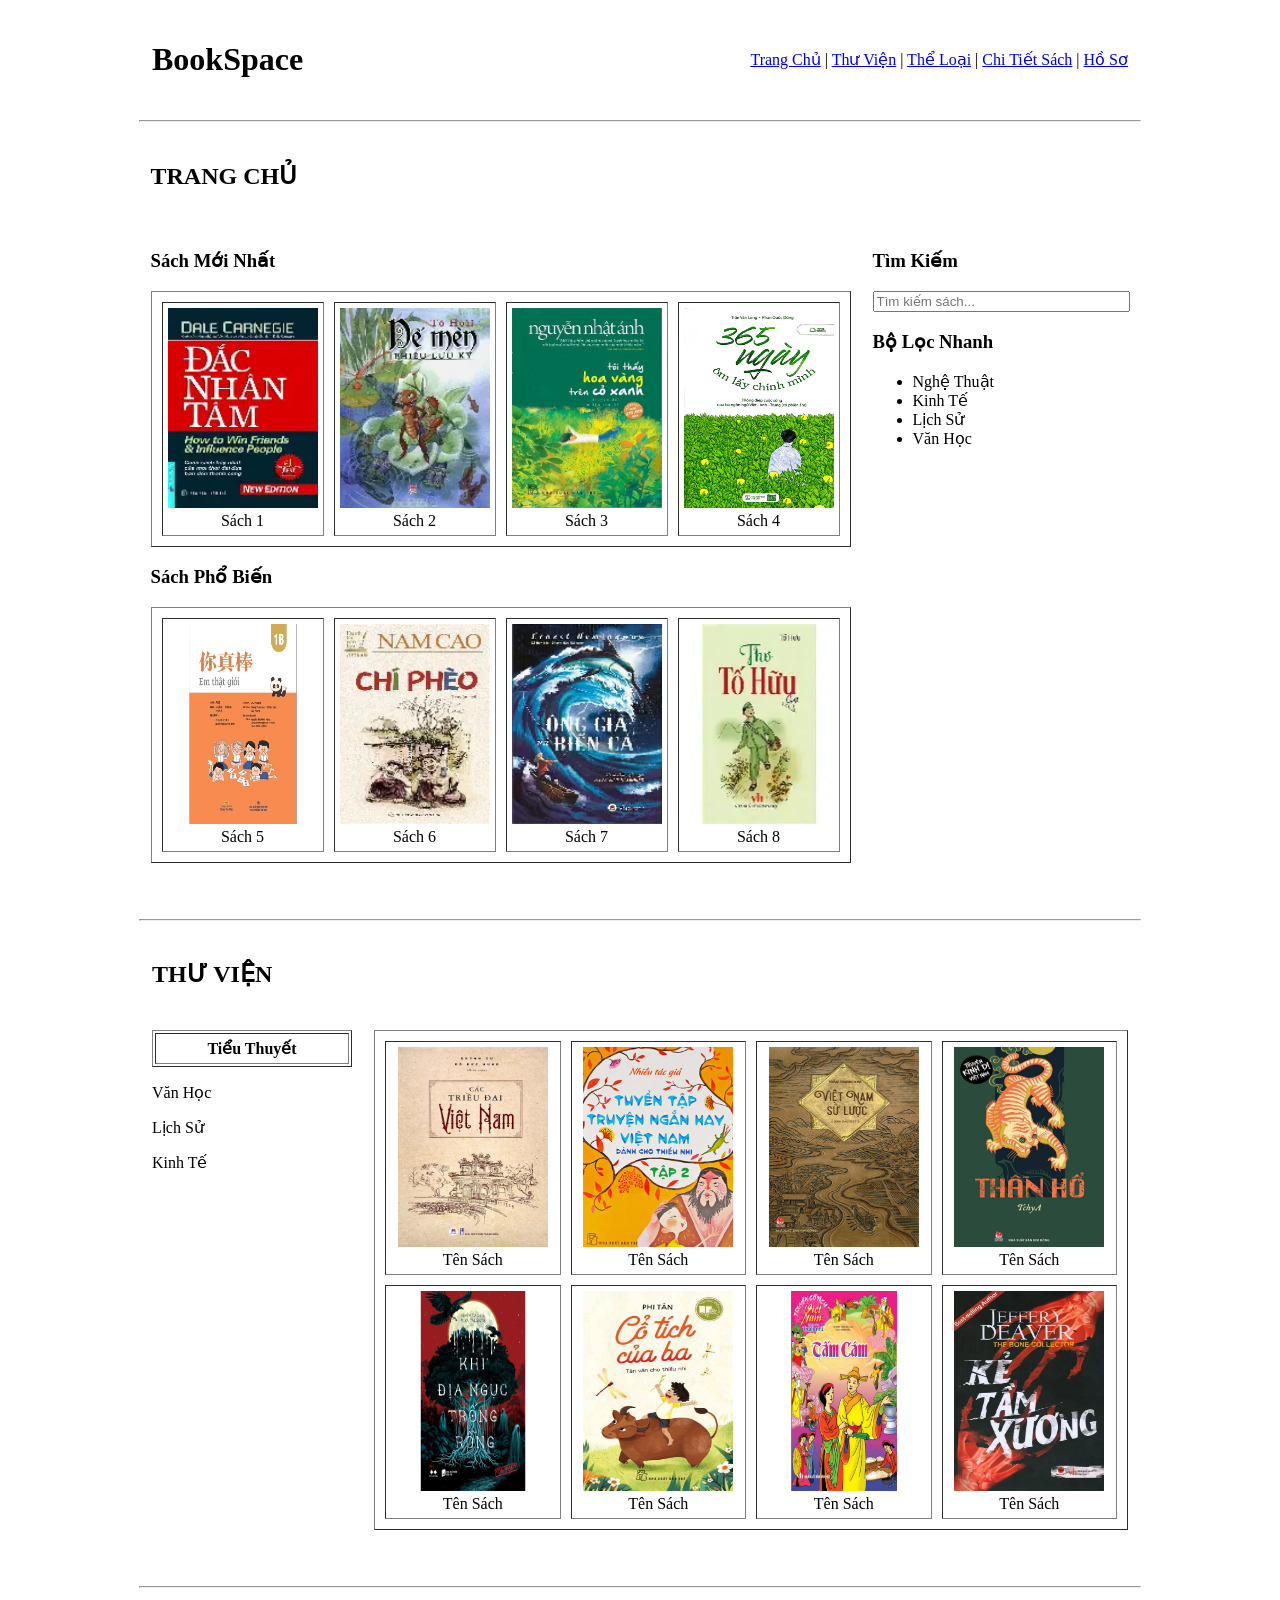
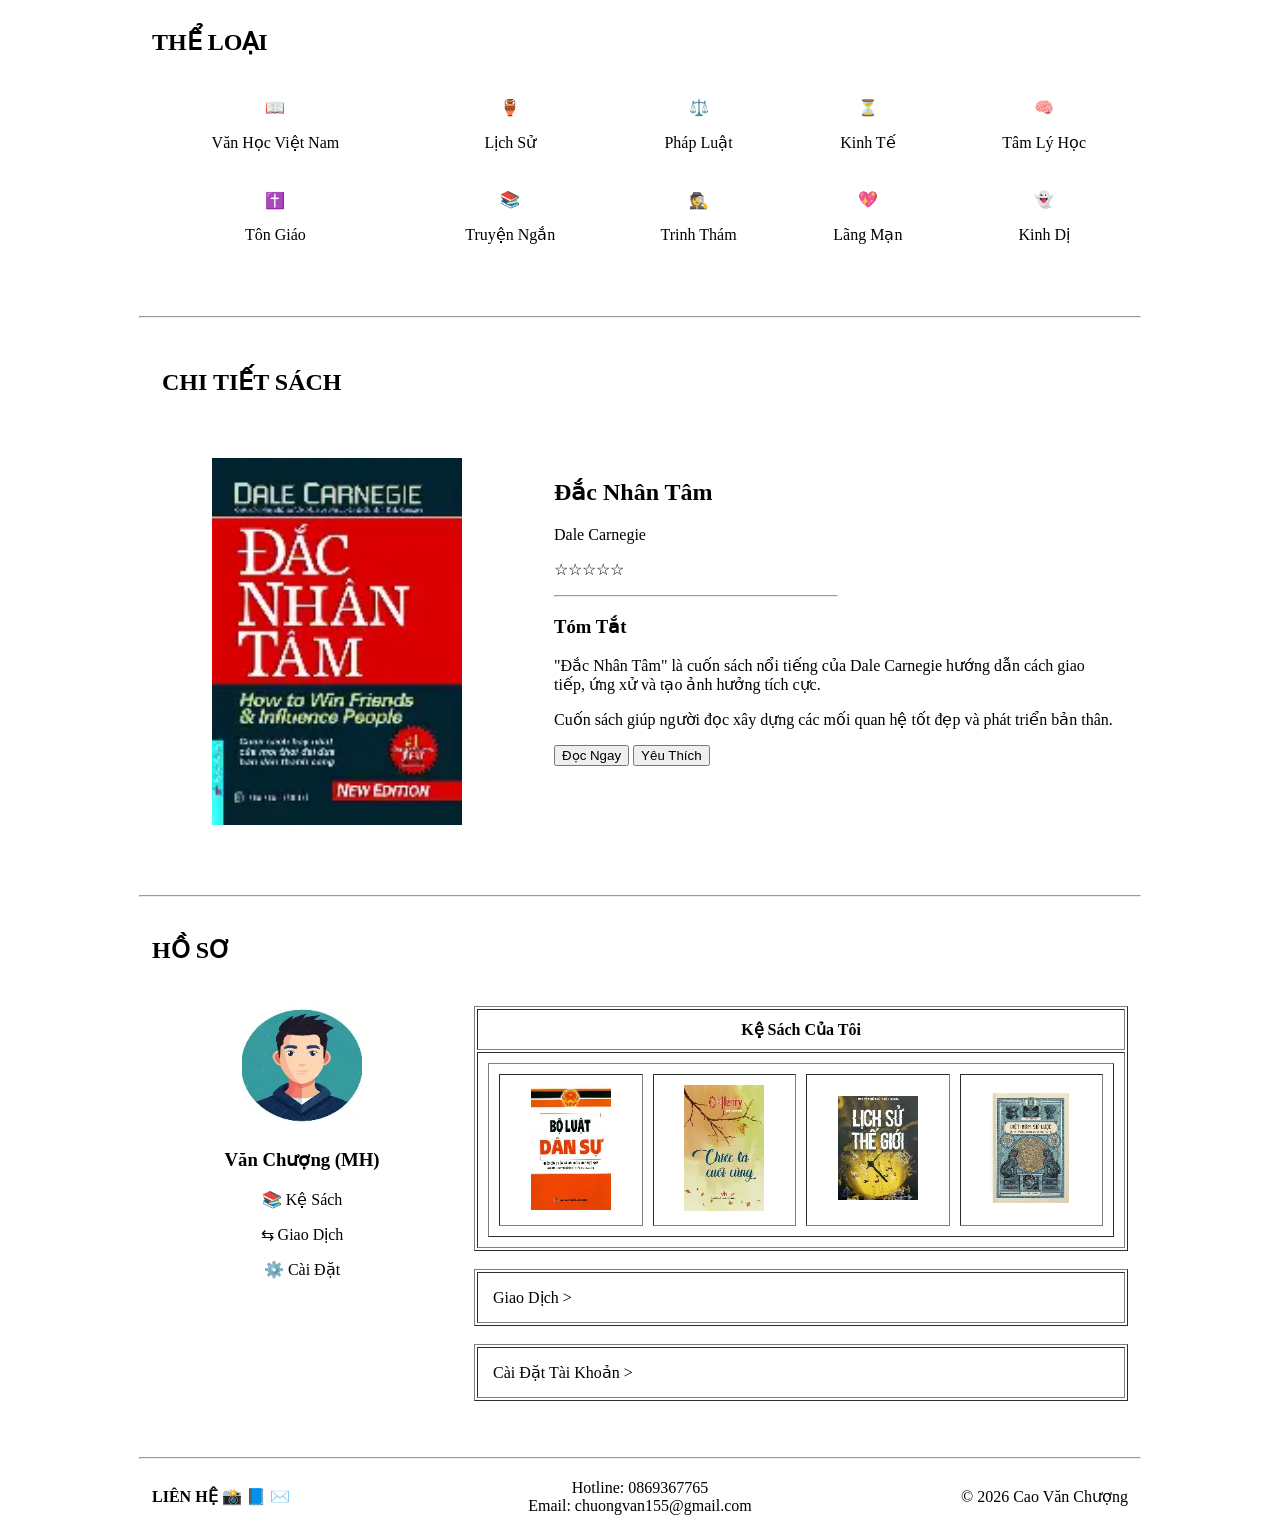
<file: index.html>
<!DOCTYPE html>
<html lang="vi">
<head>
    <meta charset="UTF-8">
    <meta name="viewport" content="width=device-width, initial-scale=1.0">
    <title>BookSpace</title>
</head>
<body bgcolor="#ffffff">

    <!-- HEADER -->
    <table width="1000" align="center" border="0" cellpadding="10">
        <tr>
            <td>
                <h1>BookSpace</h1>
            </td>
            <td align="right">
                <a href="#trangchu">Trang Chủ</a> |
                <a href="#thuvien">Thư Viện</a> |
                <a href="#theloai">Thể Loại</a> |
                <a href="#chitietsach">Chi Tiết Sách</a> |
                <a href="#hoso">Hồ Sơ</a>
            </td>
        </tr>
    </table>

    <hr width="1000">

    <!-- TRANG CHỦ -->
    <a name="trangchu"></a>
    <table width="1000" align="center" border="0" cellpadding="10">
        <tr>
            <td colspan="2">
                <h2>TRANG CHỦ</h2>
            </td>
        </tr>

        <tr>
            <td width="700" valign="top">
                <h3>Sách Mới Nhất</h3>

                <table width="100%" border="1" cellspacing="10" cellpadding="5">
                    <tr>
                        <td align="center">
                            <img src="images/books1.webp" width="150" height="200"><br>
                            Sách 1
                        </td>

                        <td align="center">
                            <img src="images/books2.webp" width="150" height="200"><br>
                            Sách 2
                        </td>

                        <td align="center">
                            <img src="images/books3.jpg" width="150" height="200"><br>
                            Sách 3
                        </td>

                        <td align="center">
                            <img src="images/books4.webp" width="150" height="200"><br>
                            Sách 4
                        </td>
                    </tr>
                </table>

                <h3>Sách Phổ Biến</h3>

                <table width="100%" border="1" cellspacing="10" cellpadding="5">
                    <tr>
                        <td align="center">
                            <img src="images/books5.jpg" width="150" height="200"><br>
                            Sách 5
                        </td>

                        <td align="center">
                            <img src="images/books6.webp" width="150" height="200"><br>
                            Sách 6
                        </td>

                        <td align="center">
                            <img src="images/books7.webp" width="150" height="200"><br>
                            Sách 7
                        </td>

                        <td align="center">
                            <img src="images/books8.webp" width="150" height="200"><br>
                            Sách 8
                        </td>
                    </tr>
                </table>
            </td>

            <td width="300" valign="top">
                <h3>Tìm Kiếm</h3>

                <form>
                    <input type="text" placeholder="Tìm kiếm sách..." size="30">
                </form>

                <h3>Bộ Lọc Nhanh</h3>

                <ul>
                    <li>Nghệ Thuật</li>
                    <li>Kinh Tế</li>
                    <li>Lịch Sử</li>
                    <li>Văn Học</li>
                </ul>
            </td>
        </tr>
    </table>

    <br><br>
    <hr width="1000">

    <!-- THƯ VIỆN -->
    <a name="thuvien"></a>
    <table width="1000" align="center" border="0" cellpadding="10">
        <tr>
            <td colspan="2">
                <h2>THƯ VIỆN</h2>
            </td>
        </tr>

        <tr>
            <td width="200" valign="top">
                <table border="1" width="100%" cellpadding="5">
                    <tr>
                        <td align="center"><b>Tiểu Thuyết</b></td>
                    </tr>
                </table>

                <p>Văn Học</p>
                <p>Lịch Sử</p>
                <p>Kinh Tế</p>
            </td>

            <td valign="top">
                <table width="100%" border="1" cellspacing="10" cellpadding="5">
                    <tr>
                        <td align="center">
                            <img src="images/thuvien1.jpg" width="150" height="200"><br>
                            Tên Sách
                        </td>

                        <td align="center">
                            <img src="images/thuvien2.jpg" width="150" height="200"><br>
                            Tên Sách
                        </td>

                        <td align="center">
                            <img src="images/thuvien3.jpg" width="150" height="200"><br>
                            Tên Sách
                        </td>

                        <td align="center">
                            <img src="images/thuvien4.jpg" width="150" height="200"><br>
                            Tên Sách
                        </td>
                    </tr>

                    <tr>
                        <td align="center">
                            <img src="images/thuvien5.jpg" width="150" height="200"><br>
                            Tên Sách
                        </td>

                        <td align="center">
                            <img src="images/thuvien6.jpg" width="150" height="200"><br>
                            Tên Sách
                        </td>

                        <td align="center">
                            <img src="images/thuvien7.jpg" width="150" height="200"><br>
                            Tên Sách
                        </td>

                        <td align="center">
                            <img src="images/thuvien8.webp" width="150" height="200"><br>
                            Tên Sách
                        </td>
                    </tr>
                </table>
            </td>
        </tr>
    </table>

    <br><br>
    <hr width="1000">

    <!-- THỂ LOẠI -->
    <a name="theloai"></a>
    <table width="1000" align="center" border="0" cellpadding="10">
        <tr>
            <td colspan="5">
                <h2>THỂ LOẠI</h2>
            </td>
        </tr>

        <tr>
            <td align="center" border="1">
                📖
                <p>Văn Học Việt Nam</p>
            </td>

            <td align="center" border="1">
                🏺
                <p>Lịch Sử</p>
            </td>

            <td align="center" border="1">
                ⚖️
                <p>Pháp Luật</p>
            </td>

            <td align="center" border="1">
                ⏳
                <p>Kinh Tế</p>
            </td>

            <td align="center" border="1">
                🧠
                <p>Tâm Lý Học</p>
            </td>
        </tr>

        <tr>
            <td align="center">
                ✝️
                <p>Tôn Giáo</p>
            </td>

            <td align="center">
                📚
                <p>Truyện Ngắn</p>
            </td>

            <td align="center">
                🕵️
                <p>Trinh Thám</p>
            </td>

            <td align="center">
                💖
                <p>Lãng Mạn</p>
            </td>

            <td align="center">
                👻
                <p>Kinh Dị</p>
            </td>
        </tr>
    </table>

    <br><br>
    <hr width="1000">

    <!-- CHI TIẾT SÁCH -->
    <a name="chitietsach"></a>
    <table width="1000" align="center" border="0" cellpadding="20">
        <tr>
            <td colspan="2">
                <h2>CHI TIẾT SÁCH</h2>
            </td>
        </tr>

        <tr>
            <td width="350" align="center" border="1">
                <img src="images/dacnhantam.webp" width="250">
            </td>

            <td valign="top">
                <h2>Đắc Nhân Tâm</h2>
                <p>Dale Carnegie</p>
                <p>☆☆☆☆☆</p>

                <hr width="50%" align="left">

                <h3>Tóm Tắt</h3>

                <p>
                    "Đắc Nhân Tâm" là cuốn sách nổi tiếng của Dale Carnegie
                    hướng dẫn cách giao tiếp, ứng xử và tạo ảnh hưởng tích cực.
                </p>

                <p>
                    Cuốn sách giúp người đọc xây dựng các mối quan hệ tốt đẹp
                    và phát triển bản thân.
                </p>

                <button>Đọc Ngay</button>
                <button>Yêu Thích</button>
            </td>
        </tr>
    </table>

    <br><br>
    <hr width="1000">

    <!-- HỒ SƠ -->
    <a name="hoso"></a>
    <table width="1000" align="center" border="0" cellpadding="10">
        <tr>
            <td colspan="2">
                <h2>HỒ SƠ</h2>
            </td>
        </tr>

        <tr>
            <td width="300" valign="top" align="center">
                <img src="images/avatar.webp" width="120" height="120"><br>

                <h3>Văn Chượng (MH)</h3>

                <p>📚 Kệ Sách</p>
                <p>⇆ Giao Dịch</p>
                <p>⚙️ Cài Đặt</p>
            </td>

            <td valign="top">
                <table width="100%" border="1" cellpadding="10">
                    <tr>
                        <td align="center">
                            <b>Kệ Sách Của Tôi</b>
                        </td>
                    </tr>

                    <tr>
                        <td>
                            <table width="100%" border="1" cellspacing="10" cellpadding="10">
                                <tr>
                                    <td align="center">
                                        <img src="images/kesach1.webp" width="80">
                                    </td>

                                    <td align="center">
                                        <img src="images/kesach2.webp" width="80">
                                    </td>

                                    <td align="center">
                                        <img src="images/kesach3.webp" width="80">
                                    </td>

                                    <td align="center">
                                        <img src="images/kesach4.webp" width="80">
                                    </td>
                                </tr>
                            </table>
                        </td>
                    </tr>
                </table>

                <br>

                <table width="100%" border="1" cellpadding="15">
                    <tr>
                        <td>Giao Dịch ></td>
                    </tr>
                </table>

                <br>

                <table width="100%" border="1" cellpadding="15">
                    <tr>
                        <td>Cài Đặt Tài Khoản ></td>
                    </tr>
                </table>
            </td>
        </tr>
    </table>

    <br><br>
    <hr width="1000">

    <!-- FOOTER -->
    <table width="1000" align="center" border="0" cellpadding="10">
        <tr>
            <td width="33%">
                <b>LIÊN HỆ</b> 📸 📘 ✉️
            </td>

            <td width="33%" align="center">
                Hotline: 0869367765<br>
                Email: chuongvan155@gmail.com
            </td>

            <td width="33%" align="right">
                © 2026 Cao Văn Chượng
            </td>
        </tr>
    </table>

</body>
</html>
</file>
